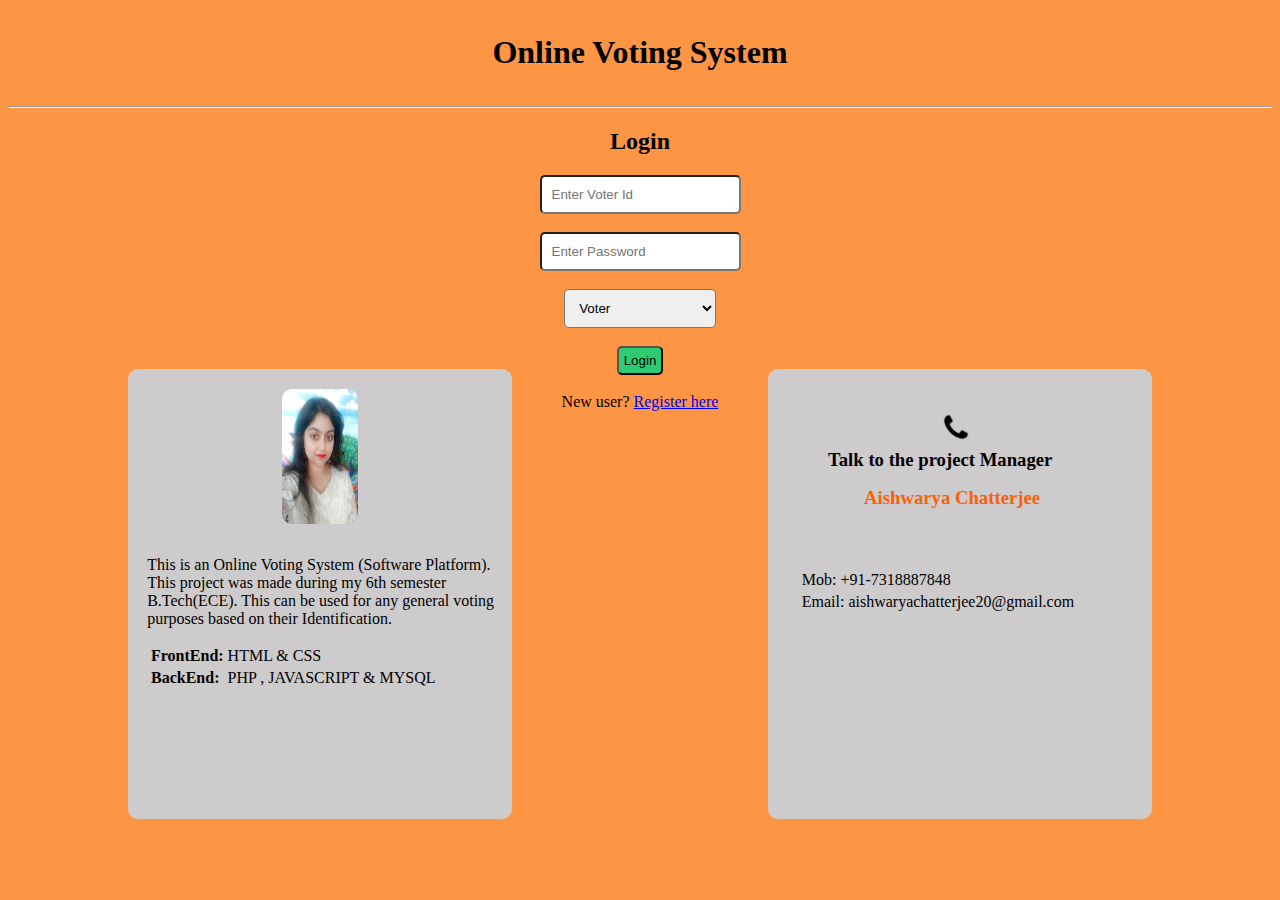
<file: Online-Voting-System-6d339dd22d1317961ab1c414e19cde6bf410d186/index.html>
<html>
	 
	 <head>
		<title>online Voting System</title>
		<link rel="stylesheet" href="onlinevotingsystem3/stylesheet.css">
	 </head>
	 
	 <body>
		<center>
		<div id="headerSection">
			<h1>Online Voting System</h1>
		</div>
		<hr>
		
		<div id="bodySection">
			<form action="api/login.php" method="POST">
				<h2>Login</h2>
				<input type="number" name="voterId" placeholder="Enter Voter Id"> <br><br>
				<input type="password" name="password" placeholder="Enter Password"> <br><br>
				<select id="dropbox" name="role">
					<option value="1">Voter</option>
					<option value="2">Team</option>
				</select> <br><br>
				<button id="loginbtn" type="submit">Login</button> <br><br>
				New user? <a href="onlinevotingsystem2/register.html">Register here</a>
			</form>
		</div>
		</center>
			
		<div class="section1">
		<img class="profile" src="profile.jpg"><br><br><br> <!--this a profile image-->
		<p style="margin-left:5%;"> This is an Online Voting System (Software Platform). This project was made during my 6th semester B.Tech(ECE). This can be used for any general voting purposes based on their Identification.</p>
		<table style="margin-left:20px;">
			<tr><td><strong>FrontEnd:</strong></td><td>HTML & CSS</td></tr>
			<tr><td><strong>BackEnd:</strong></td><td>PHP , JAVASCRIPT & MYSQL</td></tr>
		</table>


		</div>
		
		<div class="section2">
		<img class="phoneicon" src="phoneicon.png">
		<div><h3 class ="talk">Talk to the project Manager</h3><br>
			<h3 class="aishwarya">Aishwarya Chatterjee</h3>

		<table style="position:relative;margin-top:5%;margin-left:8%;">
			<tr><td>Mob: +91-7318887848</td></tr>
			<tr><td>Email: aishwaryachatterjee20@gmail.com</td></tr>
	
		</table>
			
		</div>

			
		</div>
	
	 </body>
	 
</html>
</file>
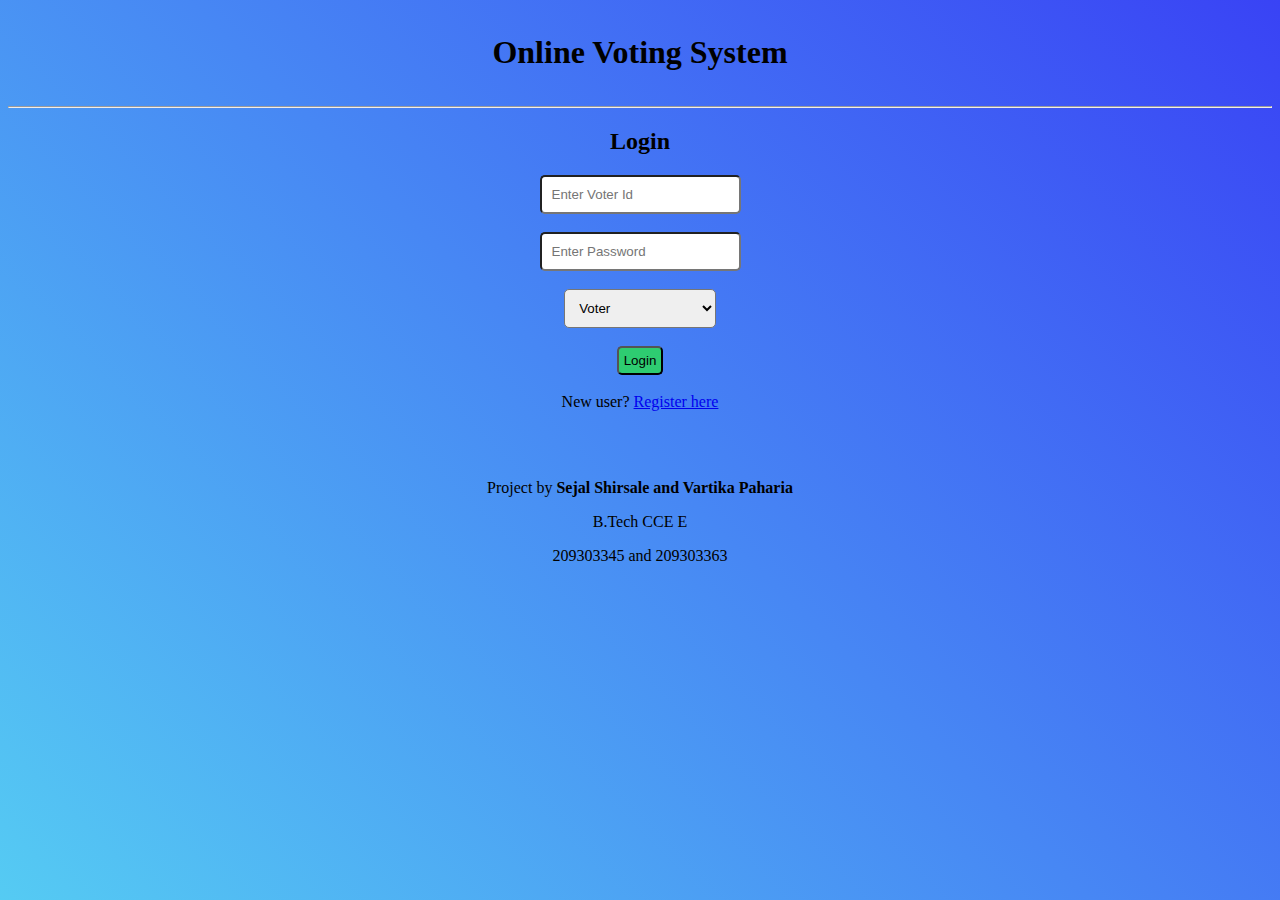
<file: voting/index.html>
<html>

<head>
	<title>online Voting System</title>
	<link rel="stylesheet" href="onlinevotingsystem3/stylesheet.css">
	<style>
		footer{
			display: flex;
			bottom: 0;
		}
	</style>
</head>

<body>
	<center>
		<div id="headerSection">
			<h1>Online Voting System</h1>
		</div>
		<hr>

		<div id="bodySection">
			<form action="api/login.php" method="POST">
				<h2>Login</h2>
				<input type="number" name="voterId" placeholder="Enter Voter Id"> <br><br>
				<input type="password" name="password" placeholder="Enter Password"> <br><br>
				<select id="dropbox" name="role">
					<option value="1">Voter</option>
					<option value="2">Admin</option>
				</select> <br><br>
				<button id="loginbtn" type="submit">Login</button> <br><br>
				New user? <a href="onlinevotingsystem2/register.html">Register here</a>
			</form>
		</div><br><br>
		<div class="myself">
			<p>Project by <b>Sejal Shirsale and Vartika Paharia</b></p>
			<p>B.Tech CCE E</p>
			<p>209303345 and 209303363</p>
		</div>
	</center>
</body>

</html>
</file>
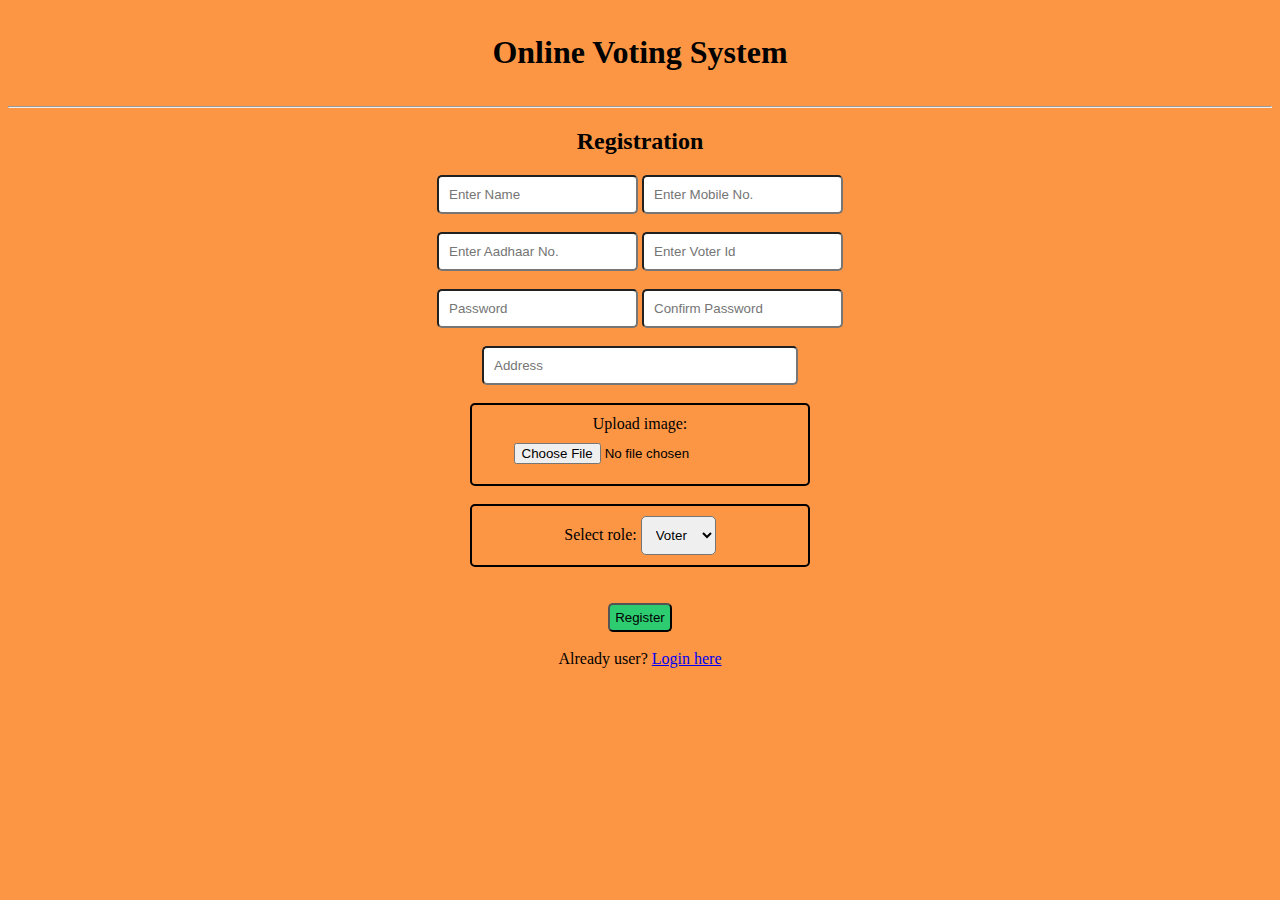
<file: Online-Voting-System-6d339dd22d1317961ab1c414e19cde6bf410d186/onlinevotingsystem2/register.html>
<html>
	 
	 <head>
		<title>online Voting System-Register</title>
		<link rel="stylesheet" href="../onlinevotingsystem3/stylesheet.css">
	 </head>
	 
	 <body>
		<style>
			#address{
				width:25%;
			}
			#imagepart{
				border:2px solid black;
				border-radius:5px;
				padding:10px;
				width:25%;
			}
			#role{
				border:2px solid black;
				border-radius:5px;
				padding:10px;
				width:25%;
			}
			#role select{
				border-radius:5px;
				padding:10px;
			}
		</style>
		<center>
		<div id="headerSection">	
		<h1>Online Voting System</h1>
		</div>
		<hr>
		
		<div id="bodySection">
		<h2>Registration</h2>
		<form action="../api/register.php" method="POST" enctype="multipart/form-data">
			<input type="text" name="name" placeholder="Enter Name">
			<input type="number" name="mobile" placeholder="Enter Mobile No."><br><br>
			<input type="number" name="aadhaar" placeholder="Enter Aadhaar No.">
			<input type="number" name="voterId" placeholder="Enter Voter Id"><br><br>
			<input type="password" name="password" placeholder="Password">
			<input type="password" name="cpassword" placeholder="Confirm Password"><br><br>
			<input id="address" type="text" name="address" placeholder="Address"><br><br>
			<div id="imagepart">
				Upload image: <input type="file" name="photo">
			</div>
			<br>
			<div id="role">
				Select role: <select name="role" >
					<option value="1">Voter</option>
					<option value="2">Team</option>
				</select>
			</div>
			<br><br>
			<button 
				style="padding: 5px;
					   border-radius: 5px;
					   background-color:#2ecc71">
			Register</button><br><br>
			Already user? <a href="../index.html">Login here</a>
			
		</form>
		</div>
		</center>
	 </body>
</html>
</file>
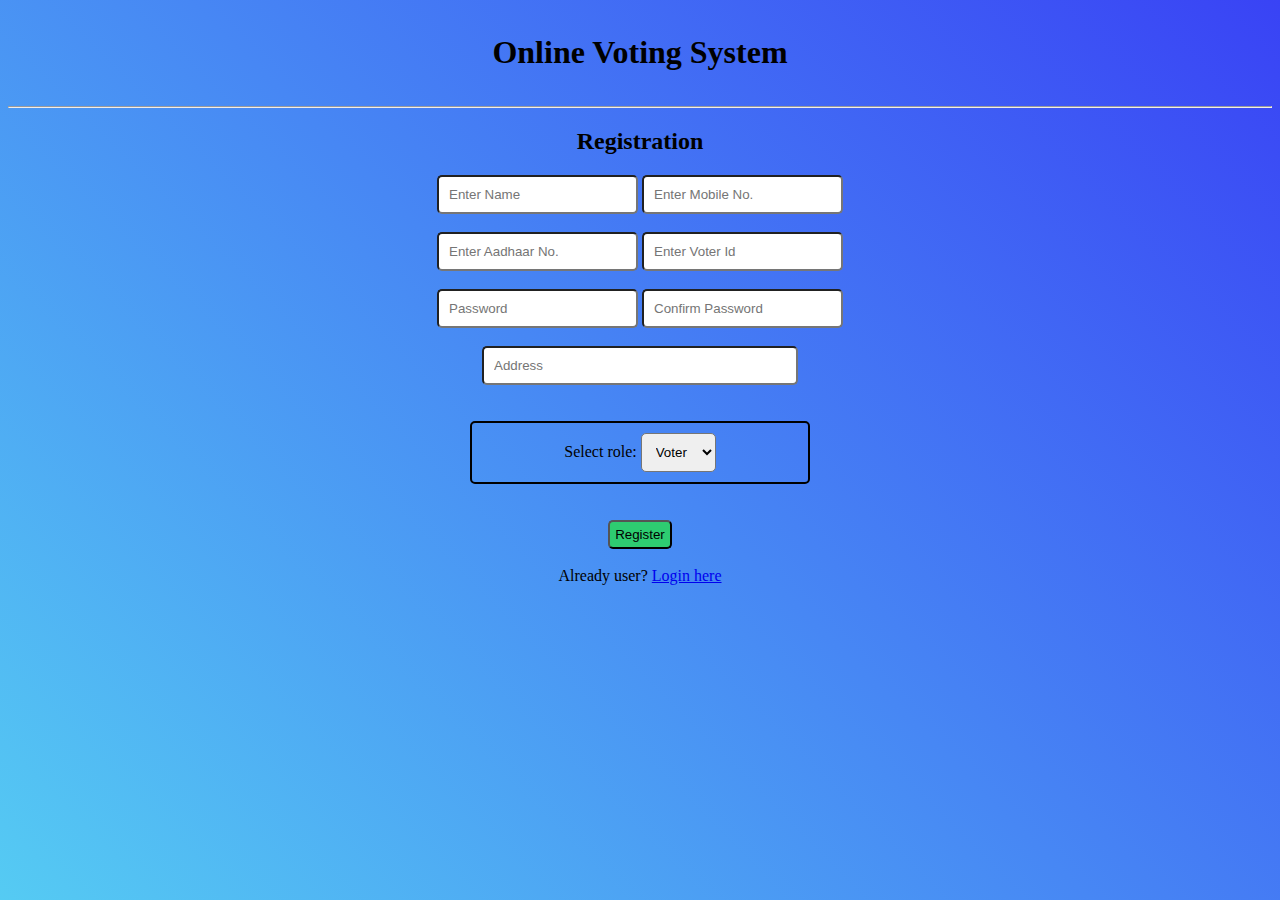
<file: voting/onlinevotingsystem2/register.html>
<html>
	 
	 <head>
		<title>online Voting System-Register</title>
		<link rel="stylesheet" href="../onlinevotingsystem3/stylesheet.css">
	 </head>
	 
	 <body>
		<style>
			#address{
				width:25%;
			}
			#imagepart{
				border:2px solid black;
				border-radius:5px;
				padding:10px;
				width:25%;
			}
			#role{
				border:2px solid black;
				border-radius:5px;
				padding:10px;
				width:25%;
			}
			#role select{
				border-radius:5px;
				padding:10px;
			}
		</style>
		<center>
		<div id="headerSection">	
		<h1>Online Voting System</h1>
		</div>
		<hr>
		
		<div id="bodySection">
		<h2>Registration</h2>
		<form action="../api/register.php" method="POST" enctype="multipart/form-data">
			<input type="text" name="name" placeholder="Enter Name">
			<input type="number" name="mobile" placeholder="Enter Mobile No."><br><br>
			<input type="number" name="aadhaar" placeholder="Enter Aadhaar No.">
			<input type="number" name="voterId" placeholder="Enter Voter Id"><br><br>
			<input type="password" name="password" placeholder="Password">
			<input type="password" name="cpassword" placeholder="Confirm Password"><br><br>
			<input id="address" type="text" name="address" placeholder="Address"><br><br>
			<!-- <div id="imagepart">
				Upload image: <input type="file" name="photo">
			</div> -->
			<br>
			<div id="role">
				Select role: <select name="role" >
					<option value="1">Voter</option>
					<option value="2">Team</option>
				</select>
			</div>
			<br><br>
			<button 
				style="padding: 5px;
					   border-radius: 5px;
					   background-color:#2ecc71">
			Register</button><br><br>
			Already user? <a href="../index.html">Login here</a>
			
		</form>
		</div>
		</center>
	 </body>
</html>
</file>
<file: Online-Voting-System-6d339dd22d1317961ab1c414e19cde6bf410d186/onlinevotingsystem3/stylesheet.css>
body{
	background-color:#fd9644;
}

#headerSection{
	padding: 5px;
}

#headerSection h1{
	font-family: Cursive;
}

input{
	padding: 10px;
	border-radius: 5px;
}

#dropbox{
	padding: 10px;
	border-radius: 5px;
	width:12%;
}

#loginbtn{
	padding: 5px;
	border-radius: 5px;
	background-color:#2ecc71;
}

.section1{
		width:30%;
		height: 50%;
		background-color: rgb(206, 203, 204  );
		position:absolute;
		bottom: 9%;
		left:10%;
		border-radius:10px;
		overflow: hidden;
}

.profile{
		height:30%;
		width: 20%;
		opacity: 1;
		position:relative;
		left:40%;
		top:20px;
		border-radius: 10px;

}

.section2{
		width:30%;
		height: 50%;
		background-color:rgb(206, 203, 204  );
		position:absolute;
		bottom: 9%;
		right:10%;
		border-radius:10px;
		overflow: hidden;

}

.phoneicon{
		height:30px;
		position:relative;
		left:45%;
		top:44px;
}

.talk{
		margin-left: 60px;
		margin-top: 50px;
}

.aishwarya{
    	position:relative;
    	left:25%;
    	top:-39px;
    	color:rgb(250, 97, 5 );
}
</file>
<file: voting/onlinevotingsystem3/stylesheet.css>
body{
		background: linear-gradient(45deg, #55cbf3, #3943f5);
}

#headerSection{
	padding: 5px;
}

#headerSection h1{
	font-family: Cursive;
}

input{
	padding: 10px;
	border-radius: 5px;
}

#dropbox{
	padding: 10px;
	border-radius: 5px;
	width:12%;
}

#loginbtn{
	padding: 5px;
	border-radius: 5px;
	background-color:#2ecc71;
}

.section1{
		width:30%;
		height: 50%;
		background-color: rgb(206, 203, 204  );
		position:absolute;
		bottom: 9%;
		left:10%;
		border-radius:10px;
		overflow: hidden;
}

.profile{
		height:30%;
		width: 20%;
		opacity: 1;
		position:relative;
		left:40%;
		top:20px;
		border-radius: 10px;

}

.section2{
		width:30%;
		height: 50%;
		background-color:rgb(206, 203, 204  );
		position:absolute;
		bottom: 9%;
		right:10%;
		border-radius:10px;
		overflow: hidden;

}

.phoneicon{
		height:30px;
		position:relative;
		left:45%;
		top:44px;
}

.talk{
		margin-left: 60px;
		margin-top: 50px;
}

.myself{
	font-family: cursive;
}
</file>
